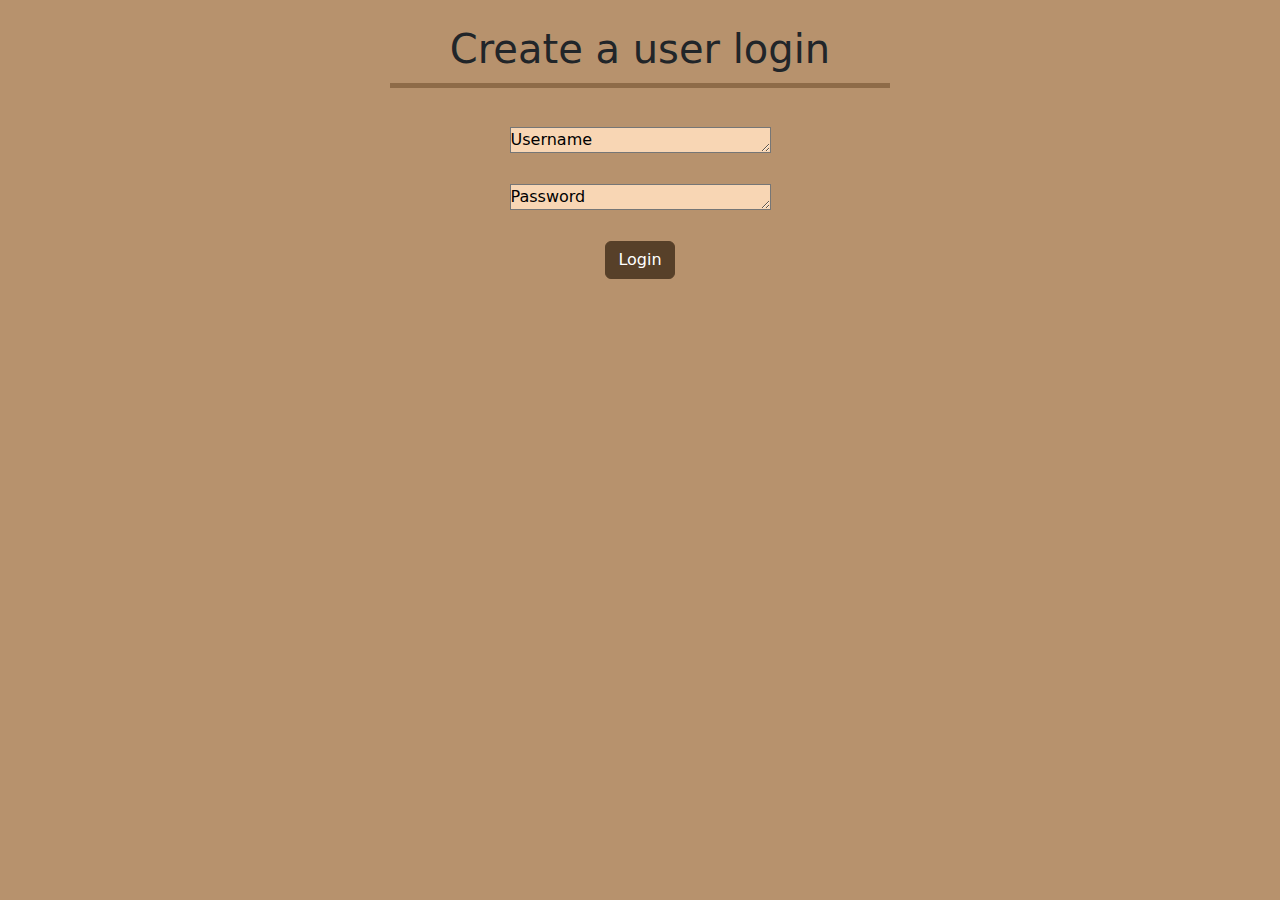
<file: login.html>
<!DOCTYPE html>
<html lang="en">
<head>
  <title>Orchestra</title>
  <link rel="stylesheet" href="style.css">
  <link href="https://cdn.jsdelivr.net/npm/bootstrap@5.3.3/dist/css/bootstrap.min.css"
        rel="stylesheet" integrity="sha384-QWTKZyjpPEjISv5WaRU9OFeRpok6YctnYmDr5pNlyT2bRjXh0JMhjY6hW+ALEwIH"
        crossorigin="anonymous">
  <script src="https://cdn.jsdelivr.net/npm/bootstrap@5.3.3/dist/js/bootstrap.bundle.min.js"
          integrity="sha384-YvpcrYf0tY3lHB60NNkmXc5s9fDVZLESaAA55NDzOxhy9GkcIdslK1eN7N6jIeHz"
          crossorigin="anonymous"></script>
  <link rell="stylesheet"
        href="https://cdn.jsdelivr.net/npm/@fortawesome/fontawesome-free@6.6.0/css/fontawesome.min.css">
</head>
<body>

<section id="login">
  <div class="container">
    <h1 class="title text-center">Create a user login</h1>
    <div class="row">
      <div class="col-md-6 mx-auto">
        <p class="create-login"></p>
        <div class="comments">
          <textarea id="Textarea" name="Textarea" rows="1" cols="30"
                    placeholder="Username"></textarea>
          <br><br>

          <textarea id="Textarea" name="Textarea" rows="1" cols="30"
                    placeholder="Password"></textarea>
          <br><br>
        </div>
        <a href="index.html" type="button" class="btn btn-primary">Login</a>
      </div>
    </div>
</section>




</html>
</file>
<file: style.css>
*
{
    margin: 0;
    padding: 0;
}
body
{
    font-family: sans-serif;
}
#nav-bar{
    position: sticky;
    top: 0;
    z-index: 10;
}
.navbar .form-inline{
    display: flex;
    margin-right: auto;
}
.navbar .form-inline input{
    margin-right: 10px;
}
.navbar .form-inline button{
    white-space: nowrap;
}
.nav-link{

}
.navbar{
    width: 100%;
    background-image: linear-gradient(to right, #c1a080, #f8d6b4);
    padding: 0 !important;
}
.navbar-brand
{
    width: 30px;  /* Ensure equal width and height */
    height: 30px;
    border-radius: 50%;  /* Fully round the container */
    overflow: hidden;  /* Make sure the overflow is hidden */
    display: flex;  /* Center the image */
    align-items: center;
    justify-content: center;
    margin-left: 10px;
}
.navbar-brand img
{
    height: 40px;
}
.navbar-nav li{
    padding: 0 10px;
}
.navbar-nav li a{
    color: #000000 !important;
    font-weight: 600;
    float: right;
    text-align: right;
}
.fa-bars{
    color: #ffffff;
    font-size: 30px !important;
}
.navbar-toggler{
    outline: none !important;
}

.btn-primary {
    background-color: #574029 !important; /* Change to your desired background color */
    border-color: #574029 !important; /* Match the border color */
}
/*----------banner section----------*/
#banner {
    background-color: #b7926d;
    padding-top: 5%;
    justify-content: center;
    align-items: center;
}
.promo-title
{
    font-size: 20px;
    font-weight: 600;
    margin: 10px;
    margin-bottom: 20px;
}
.play-btn
{
    width: 200px;
    margin: 10px;
}
.img-fluid
{
    width: 500px;
    margin: 10px;
}
#banner a
{
    color: #8e6b48;
    text-decoration: none;
}
.bottom-img
{
    width: 100%;
}
/*------------menu section-------------*/
#services
{
    background-color: #b7926d;
    min-height: 100vh;
    display: flex;
    flex-direction: column;
    align-items: flex-start;
    padding: 20px;
}

.services {
    margin-bottom: 20px;
}
.services h4
{
    padding-top: 5px;
    margin-top: 25px;
    text-transform: uppercase;
}
.services p {
    margin: 10px 0;
    text-align: center;
}
.title {
    position: relative;
    text-align: center;
}

.title::before {
    content: '';
    background: #8e6b48;
    height: 5px;
    width: 500px;
    display: block;
    margin: 0 auto;
    transform: translateY(63px);
}

#services .btn-primary
{
    color: #8e6b48;
    margin-left: auto;
    box-shadow: none;
    padding: 8px 25px;
    border: none;
    border-radius: 20px;

}

.btn-respond {
    background-color: #8e6b48 !important; /* Change to your desired background color */
    border-color: #040303 !important; /* Match the border color */
    margin: 1px;
}
/* ------Profile Section------ */

#profile
{
    background-color: #b7926d;
    min-height: 100vh;
    display: flex;
    flex-direction: column;
    align-items: center; /* Center child items horizontally */
    padding: 10px;
}
.title
{
    margin-top: 20px;
}
.about-title
{
    font-size: 30px;
    font-weight: 600;
    margin-top: 20px;
    text-align: center; /* Center the title */
}
.col-md-6
{
    display: flex;
    flex-direction: column; /* Stack items vertically */
    justify-content: center; /* Center textarea vertically */
    align-items: center; /* Center horizontally */
    width: 100%;
}

.img-fluid {
    margin-top: 50px;
}
.comments
{
    margin-top: 30px;
}
textarea
{
    background: #f8d6b4;
    white-space: pre-wrap;
}
textarea::placeholder
{
    color: black;
}

.music-box {
    width: 100%; /* Full width of the container */
    max-width: 800px; /* Maximum width */
    height: auto; /* Height of the box */
    padding: 20px;
    border: 2px solid #000; /* Black border */
    background-color: #f8d6b4; /* Light background color */
    display: flex;
    justify-content: center;
    align-items: center;
    text-align: center;
    margin: 20px auto; /* Centered and adds margin */
    box-shadow: 2px 2px 5px rgba(0, 0, 0, 0.2); /* Slight shadow */
}

.audio-container {
    display: flex;
    align-items: center;
    justify-content: space-between; /* Ensures title and audio control are well spaced */
    border: 2px solid #8e6b48; /* Change to desired border color */
    background-color: #f1f1f1; /* Change to desired background color */
    padding: 10px;
    border-radius: 8px; /* Optional: Adds rounded corners */
    margin-bottom: 15px; /* Adds space between multiple audio containers */
}

.audio-title {
    font-size: 16px; /* Adjust the title font size as needed */
    margin-right: 15px; /* Space between the title and the audio player */
    color: #574029; /* Title color, adjust as needed */
}

audio {
    flex-grow: 1; /* Makes the audio player take the remaining available space */
    max-width: 200px; /* Adjust based on the desired size of the audio player */
    height: 30px; /* Adjust for better alignment if needed */
}

.custom-btn
{
    background: #574029;
    border-color: #040303;
}


/*---Admin Panel Section---*/
#admin-page
{
    background-color: #b7926d;
}

/*---Login section---*/

#login
{
    background-color: #b7926d;
    min-height: 100vh;
    display: flex;
    flex-direction: column;
    align-items: center; /* Center child items horizontally */
    padding: 0px;
}
</file>
